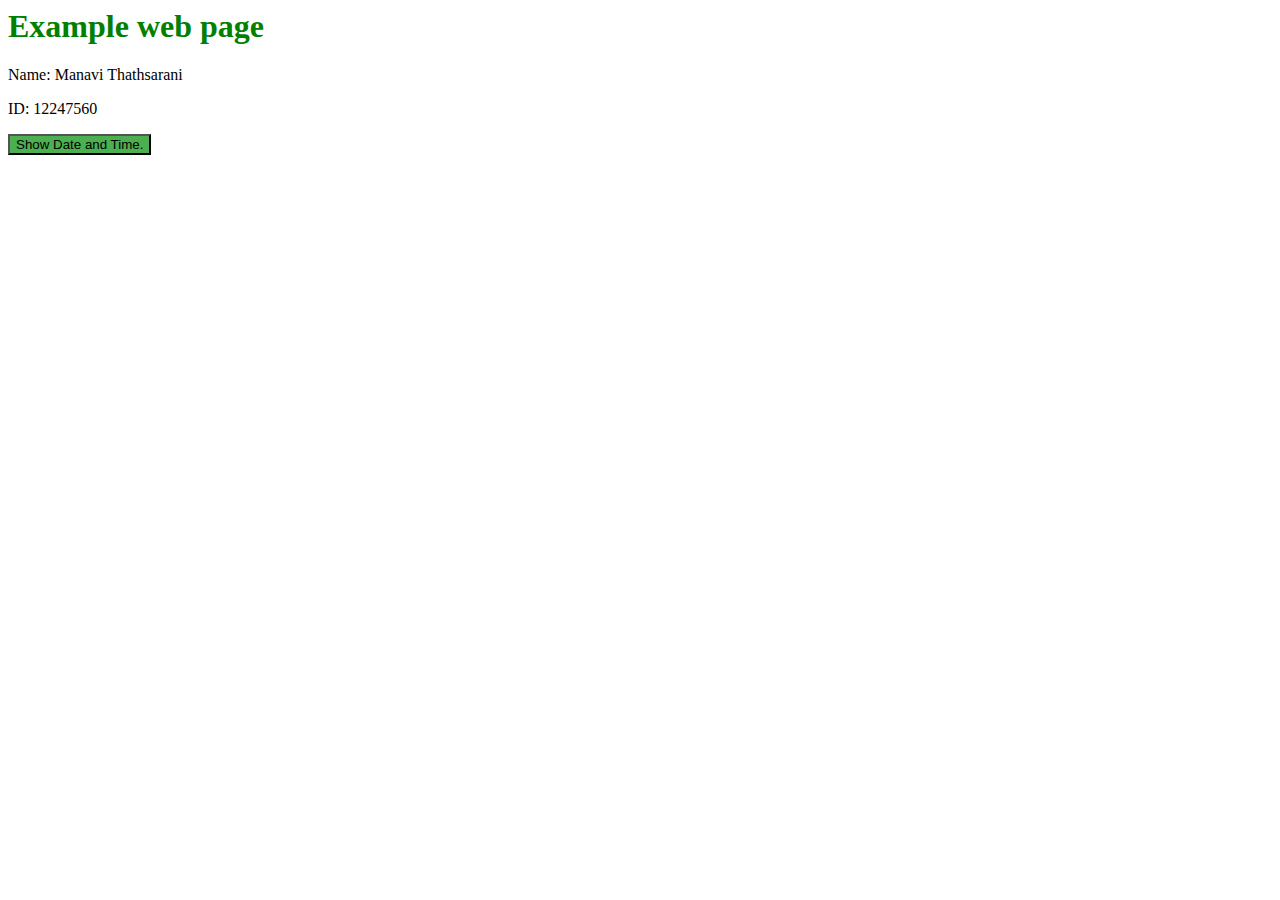
<file: Diagrams/12247560.html>
<html>
<head>
<title>Example web page</title>
<link rel="stylesheet" href="styles.css">
</head>
<body>
<h1>Example web page</h1>
<p>Name: Manavi Thathsarani </P>
<p>ID: 12247560</P>
<button type="button"
onclick="document.getElementById('demo').innerHTML = Date()">
Show Date and Time.</button>
<p id="demo"></p>
</body>
</html>
</file>
<file: Diagrams/styles.css>
h1 {
  color: Green;
}
p {
  color: Black;
}
button {
  background-color: #4CAF50;
</file>
